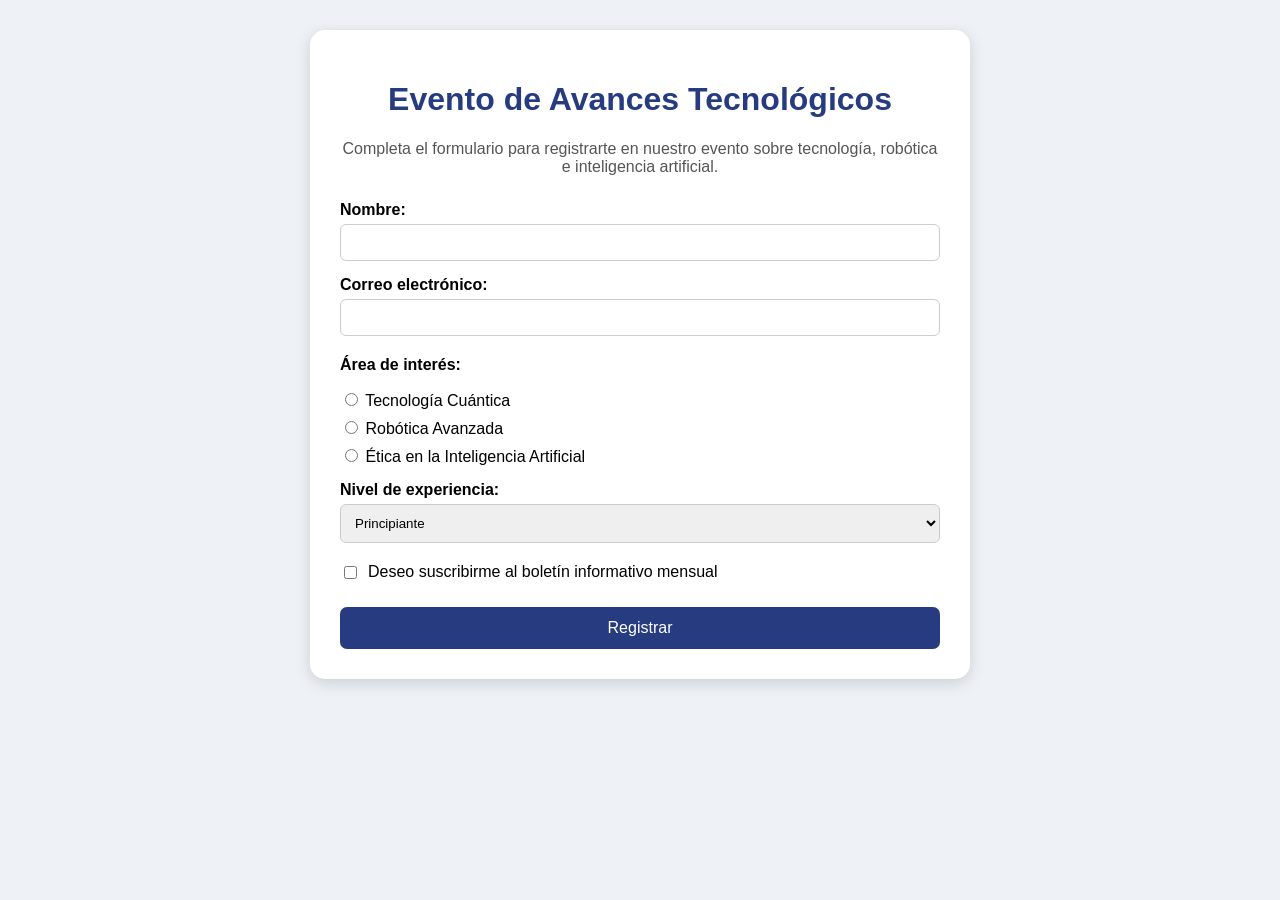
<file: ProyectosWeb/Registro/tecnoencuesta.html>
<!DOCTYPE html>
<html lang="es">
<head>
    <meta charset="UTF-8">
    <meta name="viewport" content="width=device-width, initial-scale=1.0">
    <title>Registro - Evento Tecnológico</title>

    <link rel="stylesheet" href="styles.css">
</head>

<body>

    <div class="contenedor">

        <h1>Evento de Avances Tecnológicos</h1>

        <p class="descripcion">
            Completa el formulario para registrarte en nuestro evento sobre
            tecnología, robótica e inteligencia artificial.
        </p>

        <form id="formularioRegistro">

            <label for="nombre">Nombre:</label>
            <input type="text" id="nombre" required>

            <label for="correo">Correo electrónico:</label>
            <input type="email" id="correo" required>

            <p class="titulo-opcion">Área de interés:</p>

            <div class="opciones">
                <label>
                    <input type="radio" name="interes" value="Tecnología Cuántica" required>
                    Tecnología Cuántica
                </label>

                <label>
                    <input type="radio" name="interes" value="Robótica Avanzada">
                    Robótica Avanzada
                </label>

                <label>
                    <input type="radio" name="interes" value="Ética en la Inteligencia Artificial">
                    Ética en la Inteligencia Artificial
                </label>
            </div>

            <label for="experiencia">Nivel de experiencia:</label>

            <select id="experiencia">
                <option value="Principiante">Principiante</option>
                <option value="Intermedio">Intermedio</option>
                <option value="Avanzado">Avanzado</option>
                <option value="Experto">Experto</option>
            </select>

            <div class="boletin">
                <input type="checkbox" id="suscripcion">
                <label for="suscripcion">
                    Deseo suscribirme al boletín informativo mensual
                </label>
            </div>

            <button type="submit">Registrar</button>

        </form>

        <div id="confirmacion"></div>

    </div>

    <script src="script.js"></script>

</body>
</html>
</file>
<file: ProyectosWeb/Registro/styles.css>
body {
    font-family: Arial, sans-serif;
    background-color: #eef2f7;
    margin: 0;
    padding: 30px;
}

.contenedor {
    max-width: 600px;
    margin: auto;
    background-color: white;
    padding: 30px;
    border-radius: 15px;
    box-shadow: 0 4px 15px rgba(0, 0, 0, 0.15);
}

h1 {
    text-align: center;
    color: #263b80;
}

.descripcion {
    text-align: center;
    color: #555;
    margin-bottom: 25px;
}

label {
    display: block;
    margin-top: 15px;
    margin-bottom: 5px;
    font-weight: bold;
}

input[type="text"],
input[type="email"],
select {
    width: 100%;
    padding: 10px;
    box-sizing: border-box;
    border: 1px solid #ccc;
    border-radius: 6px;
}

.titulo-opcion {
    margin-top: 20px;
    font-weight: bold;
}

.opciones label {
    font-weight: normal;
    margin: 8px 0;
}

.boletin {
    display: flex;
    align-items: center;
    margin-top: 20px;
}

.boletin label {
    font-weight: normal;
    margin: 0 0 0 8px;
}

button {
    width: 100%;
    background-color: #263b80;
    color: white;
    border: none;
    padding: 12px;
    margin-top: 25px;
    border-radius: 7px;
    font-size: 16px;
    cursor: pointer;
}

button:hover {
    background-color: #182659;
}

#confirmacion {
    margin-top: 25px;
    padding: 15px;
    border-radius: 8px;
    background-color: #e7f5e9;
    display: none;
    line-height: 1.6;
}

/* Media Query para pantallas pequeñas */

@media (max-width: 600px) {

    body {
        padding: 10px;
    }

    .contenedor {
        padding: 20px;
    }

    h1 {
        font-size: 24px;
    }
}
</file>
